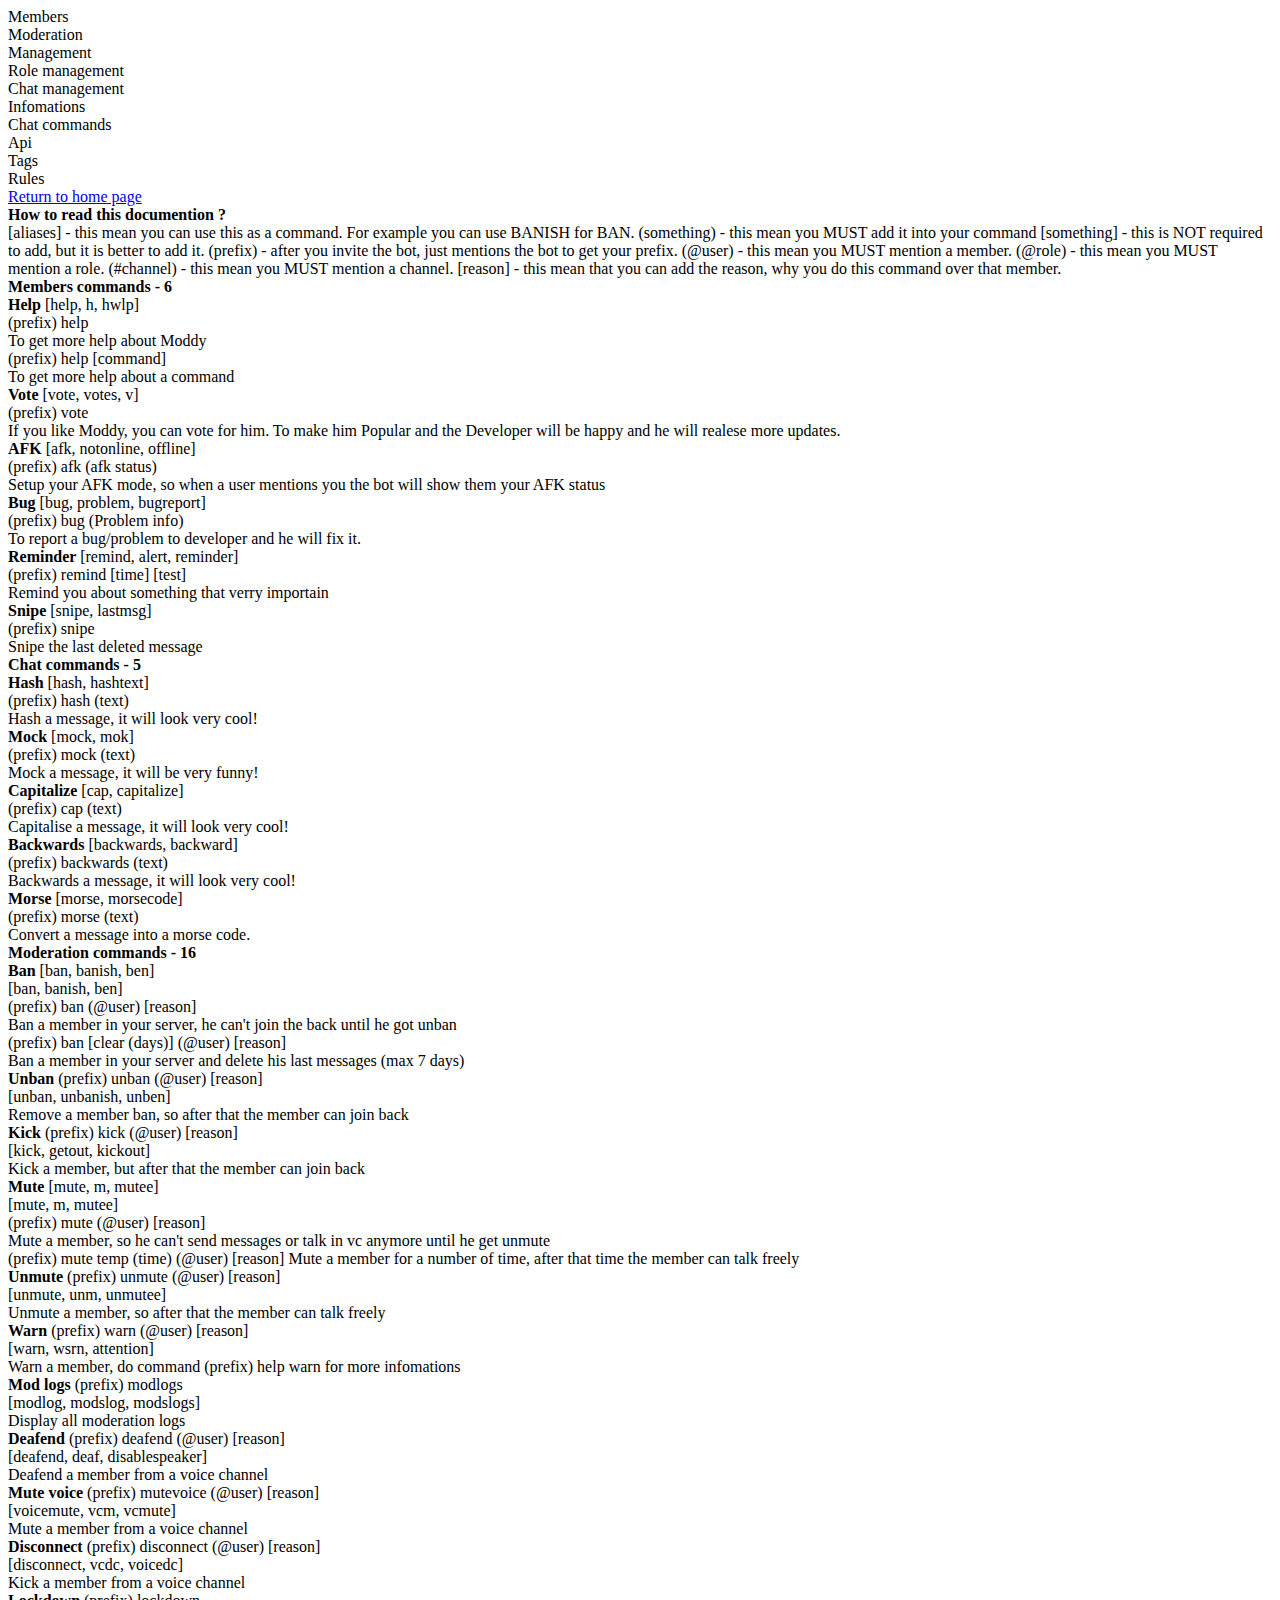
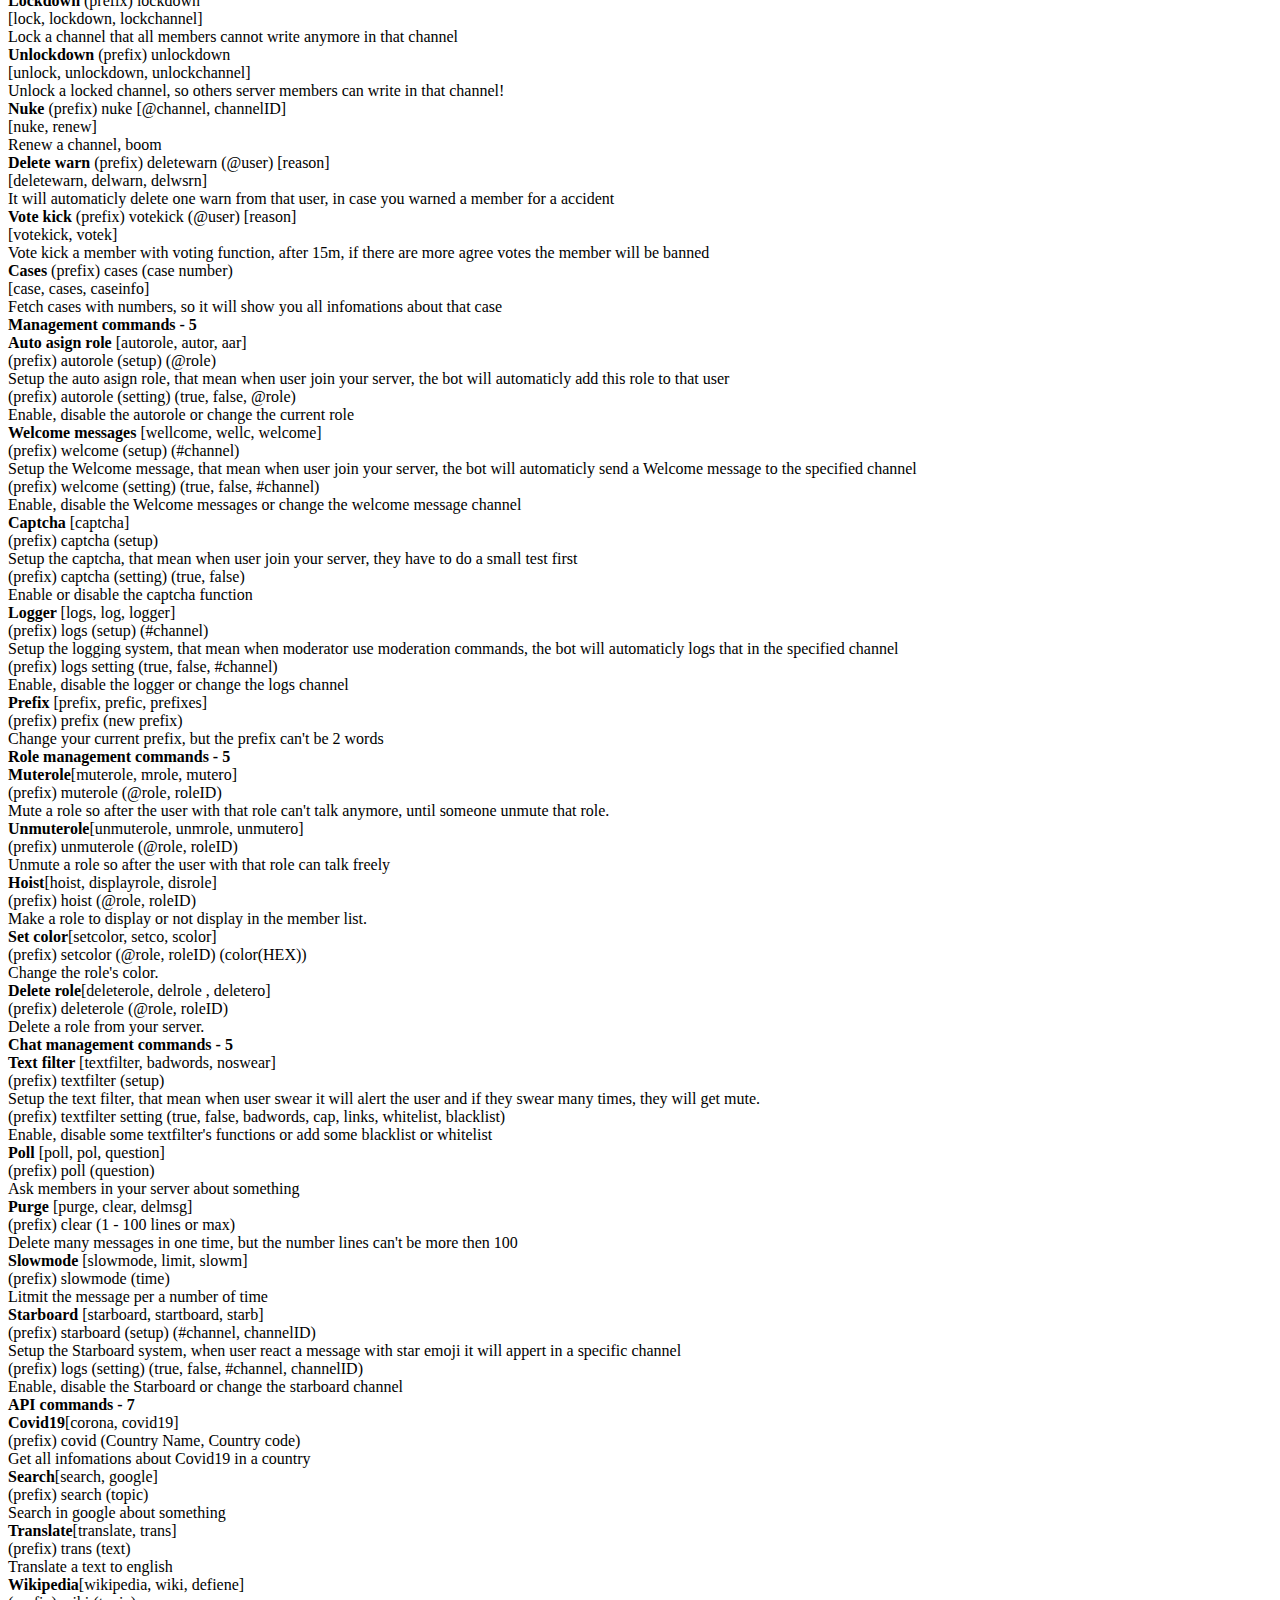
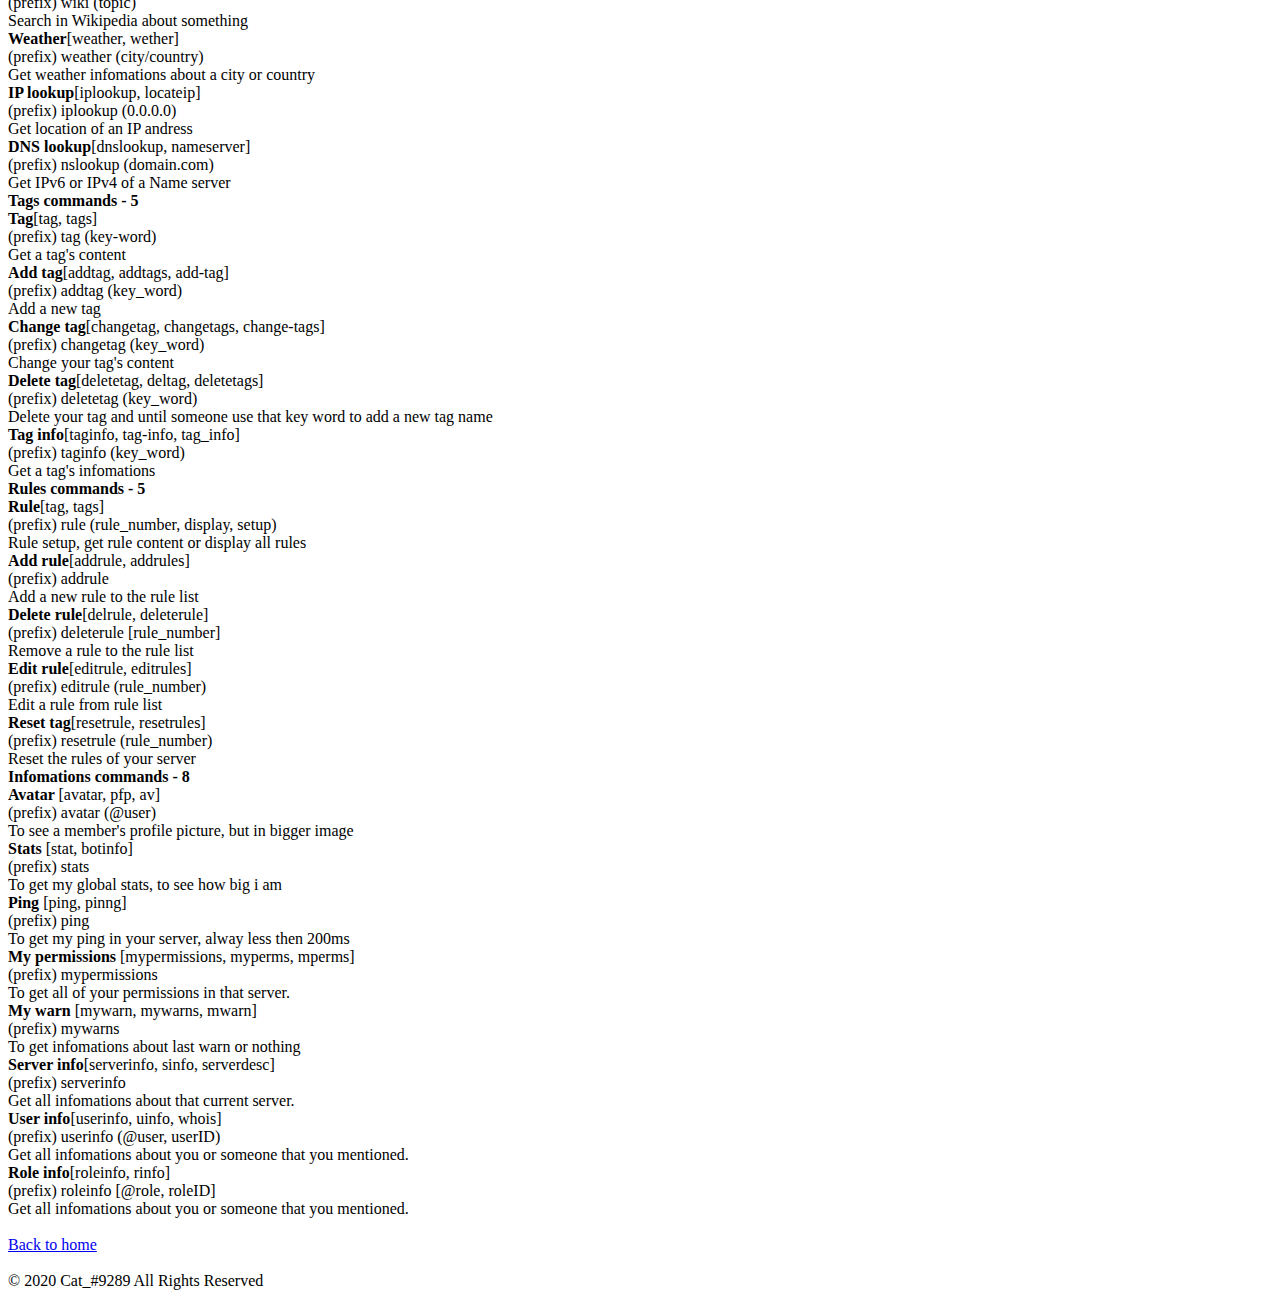
<file: commands.html>
<!DOCTYPE html>
<html lang="en">

<head>
    <meta charset="UTF-8">
    <meta name="viewport" content="width=device-width, initial-scale=1.0">
    <title>Commands | All useful commands for Moddy</title>
    <link rel="stylesheet" href="https://cdn.thinh.tech/sources/moddy/stylesheets/commands.min.css">
    <script src="https://cdn.thinh.tech/sources/moddy/javascripts/script.min.js"></script>
    <meta property="og:title" content="Commands | All useful commands for Moddy" />
    <meta property="og:type" content="website" />
    <meta property="og:url" content="https://moddy.js.org" />
    <meta property="og:description"
        content="A moderation bot that help you to control, manage and moderator your server. I have a lot of function. Example API, rules, tag and auto mod. " />
    <meta property="og:url" content="https://moddy.js.org" />
    <meta name="theme-color" content="#4d90cc">
    <meta property="og:image" content="https://cdn.thinh.tech/pfp.png" />
    <link rel="icon" href="https://cdn.thinh.tech/pfp.png">
</head>

<body>
    <span style="display: none;">
        All Informations about Moddy's commmands list are includes in here. More informations visit this page to see it.
    </span>
    <div class="nav-bar">
        <div class="category" id='general-nav' onclick="general()">
            Members
        </div>
        <div class="category" id='moderation-nav' onclick="moderation()">
            Moderation
        </div>
        <div class="category" id='management-nav' onclick="management()">
            Management
        </div>
        <div class="category" id='role-nav' onclick="role()">
            Role management
        </div>
        <div class="category" id='chat-nav' onclick="chat()">
            Chat management
        </div>
        <div class="category" id='info-nav' onclick="info()">
            Infomations
        </div>
        <div class="category" id='text-nav' onclick="text()">
            Chat commands
        </div>
        <div class="category" id='api-nav' onclick="api()">
            Api
        </div>
        <div class="category" id='tag-nav' onclick="tag()">
            Tags
        </div>
        <div class="category" id='rules-nav' onclick="rules()">
            Rules
        </div>
        <a class="category-home" href="/">
            Return to home page
        </a>
    </div>
    <div class="rules">
        <strong class="rules-title">
            How to read this documention ?
        </strong>
        <br>
        <span class="rules-desc">
            <span class="rules-desc-text"><span class="aliases">[aliases]</span> - this mean you can use this as a
                command. For example you can use BANISH for BAN.</span>
            <span class="rules-desc-text"><span class="hlight">(something)</span> - this mean you MUST add it into your
                command</span>
            <span class="rules-desc-text"><span class="hlight">[something]</span> - this is NOT required to add, but it
                is better to add it.</span>
            <span class="rules-desc-text"><span class="hlight">(prefix)</span> - after you invite the bot, just mentions
                the bot to get your prefix.</span>
            <span class="rules-desc-text"><span class="hlight">(@user)</span> - this mean you MUST mention a
                member.</span>
            <span class="rules-desc-text"><span class="hlight">(@role)</span> - this mean you MUST mention a
                role.</span>
            <span class="rules-desc-text"><span class="hlight">(#channel)</span> - this mean you MUST mention a
                channel.</span>
            <span class="rules-desc-text"><span class="hlight">[reason]</span> - this mean that you can add the reason,
                why you do this command over that member.</span>
        </span>
    </div>
    <div class="general-box" id="general">
        <strong class="general-title">
            Members commands - 6
        </strong>
        <div class="general-cmds">
            <div class="cmd-info">
                <strong class="cmd-title">Help </strong><span class="aliases">[help, h, hwlp]</span>
                <br>
                <span class="desc">
                    <span class="hlight">(prefix) help</span><br>
                    To get more help about Moddy<br>
                    <span class="hlight">(prefix) help [command]</span><br>
                    To get more help about a command
                </span>
            </div>
            <div class="cmd-info">
                <strong class="cmd-title">Vote </strong><span class="aliases">[vote, votes, v]</span>
                <br>
                <span class="desc">
                    <span class="hlight">(prefix) vote</span><br>
                    If you like Moddy, you can vote for him. To make him Popular and the Developer will be happy and he will realese more updates.
                </span>
            </div>
            <div class="cmd-info">
                <strong class="cmd-title">AFK </strong><span class="aliases">[afk, notonline, offline]</span>
                <br>
                <span class="desc">
                    <span class="hlight">(prefix) afk (afk status)</span><br>
                    Setup your AFK mode, so when a user mentions you the bot will show them your AFK status
                </span>
            </div>
            <div class="cmd-info">
                <strong class="cmd-title">Bug </strong><span class="aliases">[bug, problem, bugreport]</span>
                <br>
                <span class="desc">
                    <span class="hlight">(prefix) bug (Problem info)</span><br>
                    To report a bug/problem to developer and he will fix it.
                </span>
            </div>
            <div class="cmd-info">
                <strong class="cmd-title">Reminder </strong><span class="aliases">[remind, alert, reminder]</span>
                <br>
                <span class="desc">
                    <span class="hlight">(prefix) remind [time] [test]</span><br>
                    Remind you about something that verry importain
                </span>
            </div>
            <div class="cmd-info">
                <strong class="cmd-title">Snipe </strong><span class="aliases">[snipe, lastmsg]</span>
                <br>
                <span class="desc">
                    <span class="hlight">(prefix) snipe </span><br>
                    Snipe the last deleted message
                </span>
            </div>
        </div>
    </div>
    <div class="text-box" id="text">
        <strong class="moderation-title">
            Chat commands - 5
        </strong>
        <div class="moderation-cmds">
            <div class="cmd-info">
                <strong class="cmd-title">Hash</strong> <span class="aliases">[hash, hashtext]</span><br>
                <span class="desc">
                    <span class="hlight">(prefix) hash (text)</span> <br>
                    Hash a message, it will look very cool! 
                </span>
            </div>
            <div class="cmd-info">
                <strong class="cmd-title">Mock</strong> <span class="aliases">[mock, mok]</span><br>
                <span class="desc">
                    <span class="hlight">(prefix) mock (text)</span> <br>
                    Mock a message, it will be very funny! 
                </span>
            </div>
            <div class="cmd-info">
                <strong class="cmd-title">Capitalize</strong> <span class="aliases">[cap, capitalize]</span><br>
                <span class="desc">
                    <span class="hlight">(prefix) cap (text)</span> <br>
                    Capitalise a message, it will look very cool! 
                </span>
            </div>
            <div class="cmd-info">
                <strong class="cmd-title">Backwards</strong> <span class="aliases">[backwards, backward]</span><br>
                <span class="desc">
                    <span class="hlight">(prefix) backwards (text)</span> <br>
                    Backwards a message, it will look very cool! 
                </span>
            </div>
            <div class="cmd-info">
                <strong class="cmd-title">Morse</strong> <span class="aliases">[morse, morsecode]</span><br>
                <span class="desc">
                    <span class="hlight">(prefix) morse (text)</span> <br>
                    Convert a message into a morse code. 
                </span>
            </div>
        </div>
    </div>
    <div class="moderation-box" id="moderation">
        <strong class="moderation-title">
            Moderation commands - 16
        </strong>
        <div class="moderation-cmds">
            <div class="cmd-info">
                <strong class="cmd-title">Ban</strong> <span class="aliases">[ban, banish, ben]</span><br>
                <span class="aliases">[ban, banish, ben]</span>
                <br>
                <span class="desc">
                    <span class="hlight">(prefix) ban (@user) [reason] </span> <br>
                    Ban a member in your server, he can't join the back until he got unban <br>
                    <span class="hlight"> (prefix) ban [clear (days)] (@user) [reason]</span><br>
                    Ban a member in your server and delete his last messages (max 7 days)
                </span>
            </div>
            <div class="cmd-info">
                <strong class="cmd-title">Unban</strong> <span class="hlight">(prefix) unban (@user) [reason]</span>
                <br>
                <span class="desc">
                    <span class="aliases">[unban, unbanish, unben]</span><br>
                    Remove a member ban, so after that the member can join back
                </span>
            </div>
            <div class="cmd-info">
                <strong class="cmd-title">Kick</strong> <span class="hlight">(prefix) kick (@user) [reason]</span>
                <br>
                <span class="desc">
                    <span class="aliases">[kick, getout, kickout]</span><br>
                    Kick a member, but after that the member can join back
                </span>
            </div>
            <div class="cmd-info">
                <strong class="cmd-title">Mute</strong> <span class="aliases">[mute, m, mutee]</span><br>
                <span class="aliases">[mute, m, mutee]</span>
                <br>
                <span class="desc">
                    <span class="hlight">(prefix) mute (@user) [reason]</span><br>
                    Mute a member, so he can't send messages or talk in vc anymore until he get unmute <br>
                    <span class="hlight">(prefix) mute temp (time) (@user) [reason]</span>
                    Mute a member for a number of time, after that time the member can talk freely
                </span>
            </div>
            <div class="cmd-info">
                <strong class="cmd-title">Unmute</strong> <span class="hlight">(prefix) unmute (@user) [reason]</span>
                <br>
                <span class="desc">
                    <span class="aliases">[unmute, unm, unmutee]</span><br>
                    Unmute a member, so after that the member can talk freely
                </span>
            </div>
            <div class="cmd-info">
                <strong class="cmd-title">Warn</strong> <span class="hlight">(prefix) warn (@user) [reason]</span>
                <br>
                <span class="desc">
                    <span class="aliases">[warn, wsrn, attention]</span><br>
                    Warn a member, do command <span class="hlight">(prefix) help warn</span> for more infomations
                </span>
            </div>
            <div class="cmd-info">
                <strong class="cmd-title">Mod logs</strong> <span class="hlight">(prefix) modlogs</span>
                <br>
                <span class="desc">
                    <span class="aliases">[modlog, modslog, modslogs]</span><br>
                    Display all moderation logs
                </span>
            </div>
            <div class="cmd-info">
                <strong class="cmd-title">Deafend</strong> <span class="hlight">(prefix) deafend (@user) [reason]</span>
                <br>
                <span class="desc">
                    <span class="aliases">[deafend, deaf, disablespeaker]</span><br>
                    Deafend a member from a voice channel
                </span>
            </div>
            <div class="cmd-info">
                <strong class="cmd-title">Mute voice</strong> <span class="hlight">(prefix) mutevoice (@user) [reason]</span>
                <br>
                <span class="desc">
                    <span class="aliases">[voicemute, vcm, vcmute]</span><br>
                    Mute a member from a voice channel
                </span>
            </div>
            <div class="cmd-info">
                <strong class="cmd-title">Disconnect</strong> <span class="hlight">(prefix) disconnect (@user) [reason]</span>
                <br>
                <span class="desc">
                    <span class="aliases">[disconnect, vcdc, voicedc]</span><br>
                    Kick a member from a voice channel
                </span>
            </div>
            <div class="cmd-info">
                <strong class="cmd-title">Lockdown</strong> <span class="hlight">(prefix) lockdown</span>
                <br>
                <span class="desc">
                    <span class="aliases">[lock, lockdown, lockchannel]</span><br>
                    Lock a channel that all members cannot write anymore in that channel
                </span>
            </div>
            <div class="cmd-info">
                <strong class="cmd-title">Unlockdown</strong> <span class="hlight">(prefix) unlockdown</span>
                <br>
                <span class="desc">
                    <span class="aliases">[unlock, unlockdown, unlockchannel]</span><br>
                    Unlock a locked channel, so others server members can write in that channel!
                </span>
            </div>
            <div class="cmd-info">
                <strong class="cmd-title">Nuke</strong> <span class="hlight">(prefix) nuke [@channel, channelID]</span>
                <br>
                <span class="desc">
                    <span class="aliases">[nuke, renew]</span><br>
                    Renew a channel, boom
                </span>
            </div>
            <div class="cmd-info">
                <strong class="cmd-title">Delete warn</strong> <span class="hlight">(prefix) deletewarn (@user)
                    [reason]</span>
                <br>
                <span class="desc">
                    <span class="aliases">[deletewarn, delwarn, delwsrn]</span><br>
                    It will automaticly delete one warn from that user, in case you warned a member for a accident
                </span>
            </div>
            <div class="cmd-info">
                <strong class="cmd-title">Vote kick</strong> <span class="hlight">(prefix) votekick (@user) [reason]</span>
                <br>
                <span class="desc">
                    <span class="aliases">[votekick, votek]</span><br>
                    Vote kick a member with voting function, after 15m, if there are more agree votes the member will be
                    banned
                </span>
            </div>
            <div class="cmd-info">
                <strong class="cmd-title">Cases</strong> <span class="hlight">(prefix) cases (case number)</span>
                <br>
                <span class="desc">
                    <span class="aliases">[case, cases, caseinfo]</span><br>
                    Fetch cases with numbers, so it will show you all infomations about that case
                </span>
            </div>
        </div>
    </div>
    <div class="management-box" id="management">
        <strong class="moderation-title">
            Management commands - 5
        </strong>
        <div class="management-cmds">
            <div class="cmd-info">
                <strong class="cmd-title">Auto asign role </strong><span class="aliases">[autorole, autor, aar]</span>
                <br>
                <span class="desc">
                    <span class="hlight">(prefix) autorole (setup) (@role)</span><br>
                    Setup the auto asign role, that mean when user join your server, the bot will automaticly add this
                    role to that user
                    <br><span class="hlight">(prefix) autorole (setting) (true, false, @role)</span><br>
                    Enable, disable the autorole or change the current role
                </span>
            </div>
            <div class="cmd-info">
                <strong class="cmd-title">Welcome messages </strong><span class="aliases">[wellcome, wellc,
                    welcome]</span>
                <br>
                <span class="desc">
                    <span class="hlight">(prefix) welcome (setup) (#channel)</span><br>
                    Setup the Welcome message, that mean when user join your server, the bot will automaticly send a
                    Welcome message to the specified channel
                    <br><span class="hlight">(prefix) welcome (setting) (true, false, #channel)</span><br>
                    Enable, disable the Welcome messages or change the welcome message channel
                </span>
            </div>
            <div class="cmd-info">
                <strong class="cmd-title">Captcha </strong><span class="aliases">[captcha]</span>
                <br>
                <span class="desc">
                    <span class="hlight">(prefix) captcha (setup)</span><br>
                    Setup the captcha, that mean when user join your server, they have to do a small test first
                    <br><span class="hlight">(prefix) captcha (setting) (true, false)</span><br>
                    Enable or disable the captcha function
                </span>
            </div>
            <div class="cmd-info">
                <strong class="cmd-title">Logger </strong><span class="aliases">[logs, log, logger]</span>
                <br>
                <span class="desc">
                    <span class="hlight">(prefix) logs (setup) (#channel)</span><br>
                    Setup the logging system, that mean when moderator use moderation commands, the bot will automaticly
                    logs that in the specified channel
                    <br><span class="hlight">(prefix) logs setting (true, false, #channel)</span><br>
                    Enable, disable the logger or change the logs channel
                </span>
            </div>
            <div class="cmd-info">
                <strong class="cmd-title">Prefix </strong><span class="aliases">[prefix, prefic, prefixes]</span>
                <br>
                <span class="desc">
                    <span class="hlight">(prefix) prefix (new prefix)</span><br>
                    Change your current prefix, but the prefix can't be 2 words
                </span>
            </div>

        </div>
    </div>
    <div class="role-box" id="role">
        <strong class="general-title">
            Role management commands - 5
        </strong>
        <div class="general-cmds">
            <div class="cmd-info">
                <strong class="cmd-title">Muterole</strong><span class="aliases">[muterole, mrole, mutero]</span>
                <br>
                <span class="desc">
                    <span class="hlight">(prefix) muterole (@role, roleID)</span><br>
                    Mute a role so after the user with that role can't talk anymore, until someone unmute that role.
                </span>
            </div>
            <div class="cmd-info">
                <strong class="cmd-title">Unmuterole</strong><span class="aliases">[unmuterole, unmrole,
                    unmutero]</span>
                <br>
                <span class="desc">
                    <span class="hlight">(prefix) unmuterole (@role, roleID)</span><br>
                    Unmute a role so after the user with that role can talk freely
                </span>
            </div>
            <div class="cmd-info">
                <strong class="cmd-title">Hoist</strong><span class="aliases">[hoist, displayrole, disrole]</span>
                <br>
                <span class="desc">
                    <span class="hlight">(prefix) hoist (@role, roleID)</span><br>
                    Make a role to display or not display in the member list.
                </span>
            </div>
            <div class="cmd-info">
                <strong class="cmd-title">Set color</strong><span class="aliases">[setcolor, setco, scolor]</span>
                <br>
                <span class="desc">
                    <span class="hlight">(prefix) setcolor (@role, roleID) (color(HEX))</span><br>
                    Change the role's color.
                </span>
            </div>
            <div class="cmd-info">
                <strong class="cmd-title">Delete role</strong><span class="aliases">[deleterole, delrole ,
                    deletero]</span>
                <br>
                <span class="desc">
                    <span class="hlight">(prefix) deleterole (@role, roleID)</span><br>
                    Delete a role from your server.
                </span>
            </div>
        </div>
    </div>
    <div class="chat-box" id="chat">
        <strong class="general-title">
            Chat management commands - 5
        </strong>
        <div class="general-cmds">
            <div class="cmd-info">
                <strong class="cmd-title">Text filter </strong><span class="aliases">[textfilter, badwords,
                    noswear]</span>
                <br>
                <span class="desc">
                    <span class="hlight">(prefix) textfilter (setup)</span><br>
                    Setup the text filter, that mean when user swear it will alert the user and if they swear many
                    times, they will get mute.
                    <br><span class="hlight">(prefix) textfilter setting (true, false, badwords, cap, links, whitelist,
                        blacklist)</span><br>
                    Enable, disable some textfilter's functions or add some blacklist or whitelist
                </span>
            </div>
            <div class="cmd-info">
                <strong class="cmd-title">Poll </strong><span class="aliases">[poll, pol, question]</span>
                <br>
                <span class="desc">
                    <span class="hlight">(prefix) poll (question)</span><br>
                    Ask members in your server about something
                </span>
            </div>
            <div class="cmd-info">
                <strong class="cmd-title">Purge </strong><span class="aliases">[purge, clear, delmsg]</span>
                <br>
                <span class="desc">
                    <span class="hlight">(prefix) clear (1 - 100 lines or max)</span><br>
                    Delete many messages in one time, but the number lines can't be more then 100
                </span>
            </div>
            <div class="cmd-info">
                <strong class="cmd-title">Slowmode </strong><span class="aliases">[slowmode, limit, slowm]</span>
                <br>
                <span class="desc">
                    <span class="hlight">(prefix) slowmode (time)</span><br>
                    Litmit the message per a number of time
                </span>
            </div>
            <div class="cmd-info">
                <strong class="cmd-title">Starboard </strong><span class="aliases">[starboard, startboard, starb]</span>
                <br>
                <span class="desc">
                    <span class="hlight">(prefix) starboard (setup) (#channel, channelID)</span><br>
                    Setup the Starboard system, when user react a message with star emoji it will appert in a specific channel
                    <br><span class="hlight">(prefix) logs (setting) (true, false, #channel, channelID)</span><br>
                    Enable, disable the Starboard or change the starboard channel
                </span>
            </div>
        </div>
    </div>
    <div class="api-box" id="api">
        <strong class="moderation-title">
            API commands - 7
        </strong>
        <div class="management-cmds">
            <div class="cmd-info">
                <strong class="cmd-title">Covid19</strong><span class="aliases">[corona, covid19]</span>
                <br>
                <span class="desc">
                    <span class="hlight">(prefix) covid (Country Name, Country code)</span><br>
                    Get all infomations about Covid19 in a country
                </span>
            </div>
            <div class="cmd-info">
                <strong class="cmd-title">Search</strong><span class="aliases">[search, google]</span>
                <br>
                <span class="desc">
                    <span class="hlight">(prefix) search (topic)</span><br>
                    Search in google about something
                </span>
            </div>
            <div class="cmd-info">
                <strong class="cmd-title">Translate</strong><span class="aliases">[translate, trans]</span>
                <br>
                <span class="desc">
                    <span class="hlight">(prefix) trans (text)</span><br>
                    Translate a text to english
                </span>
            </div>
            <div class="cmd-info">
                <strong class="cmd-title">Wikipedia</strong><span class="aliases">[wikipedia, wiki, defiene]</span>
                <br>
                <span class="desc">
                    <span class="hlight">(prefix) wiki (topic)</span><br>
                    Search in Wikipedia about something
                </span>
            </div>
            <div class="cmd-info">
                <strong class="cmd-title">Weather</strong><span class="aliases">[weather, wether]</span>
                <br>
                <span class="desc">
                    <span class="hlight">(prefix) weather (city/country)</span><br>
                    Get weather infomations about a city or country
                </span>
            </div>
            <div class="cmd-info">
                <strong class="cmd-title">IP lookup</strong><span class="aliases">[iplookup, locateip]</span>
                <br>
                <span class="desc">
                    <span class="hlight">(prefix) iplookup (0.0.0.0)</span><br>
                    Get location of an IP andress
                </span>
            </div>
            <div class="cmd-info">
                <strong class="cmd-title">DNS lookup</strong><span class="aliases">[dnslookup, nameserver]</span>
                <br>
                <span class="desc">
                    <span class="hlight">(prefix) nslookup (domain.com)</span><br>
                    Get IPv6 or IPv4 of a Name server
                </span>
            </div>
        </div>
    </div>
    <div class="tag-box" id="tag">
        <strong class="moderation-title">
            Tags commands - 5
        </strong>
        <div class="management-cmds">
            <div class="cmd-info">
                <strong class="cmd-title">Tag</strong><span class="aliases">[tag, tags]</span>
                <br>
                <span class="desc">
                    <span class="hlight">(prefix) tag (key-word)</span><br>
                    Get a tag's content
                </span>
            </div>
            <div class="cmd-info">
                <strong class="cmd-title">Add tag</strong><span class="aliases">[addtag, addtags, add-tag]</span>
                <br>
                <span class="desc">
                    <span class="hlight">(prefix) addtag (key_word)</span><br>
                    Add a new tag
                </span>
            </div>
            <div class="cmd-info">
                <strong class="cmd-title">Change tag</strong><span class="aliases">[changetag, changetags,
                    change-tags]</span>
                <br>
                <span class="desc">
                    <span class="hlight">(prefix) changetag (key_word)</span><br>
                    Change your tag's content
                </span>
            </div>
            <div class="cmd-info">
                <strong class="cmd-title">Delete tag</strong><span class="aliases">[deletetag, deltag,
                    deletetags]</span>
                <br>
                <span class="desc">
                    <span class="hlight">(prefix) deletetag (key_word)</span><br>
                    Delete your tag and until someone use that key word to add a new tag name
                </span>
            </div>
            <div class="cmd-info">
                <strong class="cmd-title">Tag info</strong><span class="aliases">[taginfo, tag-info, tag_info]</span>
                <br>
                <span class="desc">
                    <span class="hlight">(prefix) taginfo (key_word)</span><br>
                    Get a tag's infomations
                </span>
            </div>
        </div>
    </div>
    <div class="rules-box" id="rules">
        <strong class="moderation-title">
            Rules commands - 5
        </strong>
        <div class="management-cmds">
            <div class="cmd-info">
                <strong class="cmd-title">Rule</strong><span class="aliases">[tag, tags]</span>
                <br>
                <span class="desc">
                    <span class="hlight">(prefix) rule (rule_number, display, setup)</span><br>
                    Rule setup, get rule content or display all rules
                </span>
            </div>
            <div class="cmd-info">
                <strong class="cmd-title">Add rule</strong><span class="aliases">[addrule, addrules]</span>
                <br>
                <span class="desc">
                    <span class="hlight">(prefix) addrule</span><br>
                    Add a new rule to the rule list
                </span>
            </div>
            <div class="cmd-info">
                <strong class="cmd-title">Delete rule</strong><span class="aliases">[delrule, deleterule]</span>
                <br>
                <span class="desc">
                    <span class="hlight">(prefix) deleterule [rule_number]</span><br>
                    Remove a rule to the rule list
                </span>
            </div>
            <div class="cmd-info">
                <strong class="cmd-title">Edit rule</strong><span class="aliases">[editrule, editrules]</span>
                <br>
                <span class="desc">
                    <span class="hlight">(prefix) editrule (rule_number)</span><br>
                    Edit a rule from rule list
                </span>
            </div>
            <div class="cmd-info">
                <strong class="cmd-title">Reset tag</strong><span class="aliases">[resetrule, resetrules]</span>
                <br>
                <span class="desc">
                    <span class="hlight">(prefix) resetrule (rule_number)</span><br>
                    Reset the rules of your server
                </span>
            </div>
        </div>
    </div>
    <div class="info-box" id="info">
        <strong class="moderation-title">
            Infomations commands - 8
        </strong>
        <div class="management-cmds">
            <div class="cmd-info">
                <strong class="cmd-title">Avatar </strong><span class="aliases">[avatar, pfp, av]</span>
                <br>
                <span class="desc">
                    <span class="hlight">(prefix) avatar (@user)</span><br>
                    To see a member's profile picture, but in bigger image
                </span>
            </div>
            <div class="cmd-info">
                <strong class="cmd-title">Stats </strong><span class="aliases">[stat, botinfo]</span>
                <br>
                <span class="desc">
                    <span class="hlight">(prefix) stats </span><br>
                    To get my global stats, to see how big i am
                </span>
            </div>
            <div class="cmd-info">
                <strong class="cmd-title">Ping </strong><span class="aliases">[ping, pinng]</span>
                <br>
                <span class="desc">
                    <span class="hlight">(prefix) ping </span><br>
                    To get my ping in your server, alway less then 200ms
                </span>
            </div>
            <div class="cmd-info">
                <strong class="cmd-title">My permissions </strong><span class="aliases">[mypermissions, myperms,
                    mperms]</span>
                <br>
                <span class="desc">
                    <span class="hlight">(prefix) mypermissions </span><br>
                    To get all of your permissions in that server.
                </span>
            </div>
            <div class="cmd-info">
                <strong class="cmd-title">My warn </strong><span class="aliases">[mywarn, mywarns, mwarn]</span>
                <br>
                <span class="desc">
                    <span class="hlight">(prefix) mywarns </span><br>
                    To get infomations about last warn or nothing
                </span>
            </div>
            <div class="cmd-info">
                <strong class="cmd-title">Server info</strong><span class="aliases">[serverinfo, sinfo,
                    serverdesc]</span>
                <br>
                <span class="desc">
                    <span class="hlight">(prefix) serverinfo</span><br>
                    Get all infomations about that current server.
                </span>
            </div>
            <div class="cmd-info">
                <strong class="cmd-title">User info</strong><span class="aliases">[userinfo, uinfo, whois]</span>
                <br>
                <span class="desc">
                    <span class="hlight">(prefix) userinfo (@user, userID)</span><br>
                    Get all infomations about you or someone that you mentioned.
                </span>
            </div>
            <div class="cmd-info">
                <strong class="cmd-title">Role info</strong><span class="aliases">[roleinfo, rinfo]</span>
                <br>
                <span class="desc">
                    <span class="hlight">(prefix) roleinfo [@role, roleID]</span><br>
                    Get all infomations about you or someone that you mentioned.
                </span>
            </div>
        </div>
    </div>
    <br>
    <span class="copyright">
        <a href="/" class="back2home">Back to home</a><br><br>
        © 2020 Cat_#9289 All Rights Reserved
    </span>
    <noscript>
        <h1>Please enable Javascript</h1>
    </noscript>
</body>

</html>
</file>
